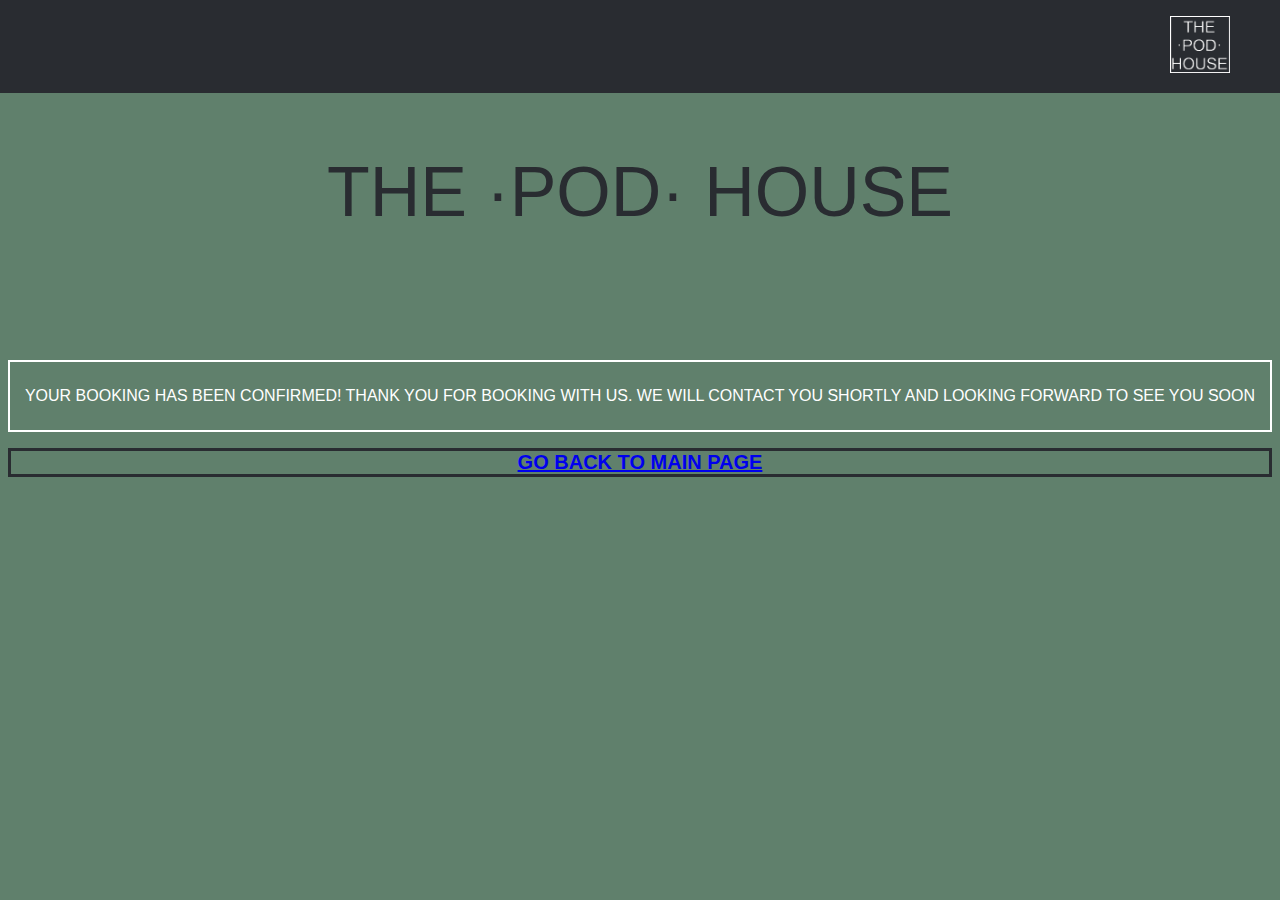
<file: contact.html>
<!DOCTYPE html>
<html lang="en">

<head>
  <meta charset="UTF-8">
  <meta http-equiv="X-UA-Compatible" content="IE=edge">
  <meta name="viewport" content="width=device-width, initial-scale=1.0">
  <title>THE ·POD· HOUSE</title>
  <link rel="stylesheet" href="assets/css/style.css" />
</head>

<body id="home">
  <section class="sticky-header" #main-menu>
    <nav>
      <ul class="header-list">
        <a href="#home"><img class="logo" src="assets/css/images/·POD· logo.png" alt="Logo"></a>
      </ul>
    </nav>
  </section>

  <header class="big-heading">
    THE ·POD· HOUSE
  </header>

  <section>
    <p class="contact-message">
      Your booking has been confirmed!
      Thank you for booking with us. We will contact you shortly and looking forward to see you soon
    </p>
  </section>

  <section>
    <div class="thank-you">
        <a href="index.html">Go back to Main page</a>
    </div>
</section>

</body>
</file>
<file: assets/css/style.css>
/* Contents */
/*
    1. GLOBAL
        1.1 global styles  

    2. MAIN STYLING
        2.1  home section
            2.1.1 sticky headers
            2.1.2 navigation
            2.1.3 main headers
            2.1.4 hero images
            2.1.5 about paragraph
        2.2  information section
            2.2.1 interior images with figcaptions
            2.2.2 features list
            2.2.3 activities
        2.3  booking section
            2.3.1 booking form
            2.3.2 locatiom
            2.3.3 map
        2.4  footer
        2.5  contact.html

        3.1 Media Queries for tablet (>576px)

        3.2 Media Queries for large screen (>830px)

        3.3 Media Queries for extra large screen  (>1000px)

        */

/* 1. GLOBAL */

/* 1.1 global styles */

html {
    font-size: 62.5%;
    scroll-behavior: smooth;
    background-color: #60806c;
}

:root {
    --white: #ffffff;
    --green: #60806c;
   --dark-grey: #292c31;
}

body {
    font-size: 1.6rem;
}

.sub-headers {
    display: flex;
    justify-content: center;
    font-family: 'Bebas-Neue', sans-serif;
    font-size: 3.6rem;
    color: #ffff;
}

figcaption {
    font-variant: small-caps;
    font-family: Arial;
    font-weight: bold;
    font-size: 2rem;
    color: #292c31;
    display: flex;
    justify-content: center;
    width: inherit;
    margin-top: 2%;
    margin-bottom: 10%;
}



/* 2. MAIN STYLING */

/* 2.1.1 sticky header */

.sticky-header {
    font-family: 'Bebas-Neue', sans-serif;
    background-color: #292c31;
    position: fixed;
    top: 0;
    left: 0;
    width: 100%;
    z-index: 999999;
}

.header-list {
    list-style: none;
    display: flex;
    justify-content: flex-end;

}

.logo {
    width: 6rem;
    margin-right: 5rem;
    margin-left: 1.5rem;
}

/* 2.1.2 navigation */

.nav-button i {
    font-size: 3rem;
    margin-top: 1rem;
    margin-right: 2rem;
    margin-bottom: 1.5rem;
    color: #ffff;
}

/* 2.1.3 main headers */

.big-heading {
    font-size: 7rem;
    font-family: 'Bebas-Neue', sans-serif;
    text-align: center;
    color: #292c31;
    margin: 10rem 0 0;
}

.sub-heading {
    font-family: 'Bebas-Neue', sans-serif;
    font-size: 1.6rem;
    text-align: center;
    color: #ffff;
}

/* 2.1.4 hero-images */

.hero-image {
    box-sizing: border-box;
    border-style: solid;
    border-width: 0.2rem;
    border-color: #292c31;
    width: 100%;
    margin-bottom: 1.5vw;
}

/* 2.1.5 about paragraph */

.info-div {
    text-align: center;
    font-family: 'Almarai', sans-serif;
    color: #ffff;
    font-weight: 500;
    margin-top: 6vw;
    padding: 2%;
    text-align: center;
}

/* 2.2.1 interior images with figcaptions */

.interior-images {
    position: relative;
    box-sizing: border-box;
    object-fit: fill;
    border-style: solid;
    border-width: 0.2rem;
    border-color: #292c31;
    height: 130vw;
    margin-bottom: 1.5vw;
    margin-left: 10%;
}

#kitchen-living-space {
    box-sizing: border-box;
    display: flex;
    justify-content: center;
    width: 100%;
    height: 60vw;
    object-fit: fill;
    border-width: 0.2rem;
    border-style: solid;
    border-color: #292c31;
    margin-left: 0%;
    margin-bottom: 1.5vw;

}

.features-background {
    background-color: #303339;
    height: auto;
    width: 100%;
}

#includes {
    font-family: 'Inter', sans-serif;
    font-size: 4rem;
    color: #ffffff;
    margin: 5% 0;
    width: 100%;
    display: flex;
    justify-content: center;
}

/* 2.2.2 features list */

.listfeatures {
    font-family: 'Oswald', sans-serif;
    text-transform: uppercase;
    font-weight: bold;
    display: flex;
    align-items: center;
    text-align: center;
    padding: 10%;
    display: flex;
    flex-direction: column;
}

.listfeatures>li {
    color: #ffffff;
    font-size: 1.4rem;
    margin-bottom: 10%;
    width: 100%;
    height: auto;
    list-style: none;
    margin: 0 5vw 10vw;
}

.inc-list {
    display: flex;
    justify-content: space-between;
    justify-content: space-around;
    margin-bottom: 5%;
    display: flex;
    justify-content: left;
    text-align: start;
    margin: 5% 20% 5%;
}

/* 2.2.3 activities */

.activities {
    display: flex;
    flex-direction: column;
    justify-content: center;
    width: 60%;
    height: auto;
    margin-left: 20%;
}

.icon-description {
    text-align: center;
    color: #ffffff;
    font-size: 1.7rem;
    font-weight: 600;
    font-family: 'Bebas-Neue', sans-serif;
}

.things-to-do-container {
    margin-bottom: 20%;
}

/* 2.3.1 booking form */

.form-inputs {
    display: flex;
    align-items: center;
    flex-direction: column;
   
}

.text-inputs {
    margin-bottom: 5%;
    width: 90%;
    height: 3vh;
}

#message {
    width: 90%;
    height: 12vh;
}

.calendar-1 {
    margin-bottom: 5%;
    width: 90%;
    height: 3vh;
}

.calendar-2 {
    margin-bottom: 5%;
    width: 90%;
    height: 3vh;
}

/* 2.3.2 location */

.address {
    display: flex;
    justify-content: center;
    flex-direction: column;
    text-align: center;
    font-family: 'Inter', sans-serif;
    color: #ffffff;
    border-style: solid;
    border-width: 0.2rem;
    border-color: #ffffff;
    padding: 2% 0 2% 0;
    box-sizing: border-box;
    width: 100%;
    height: auto;
    list-style: none;
    text-transform: uppercase;
}

/* 2.3.3 map */

#map {
    height: 25vh;
    width: 100%;
    border: none;
}

#map-wrapper {
    box-sizing: content-box;
}

/* 2.4 footer */

#footer {
    position: fixed;
    left: 0;
    bottom: 0;
    width: 100%;
    height: 10%;
    background-color: #60806c;
}

.social-media {
    display: flex;
    flex-direction: row;
    justify-content: space-evenly;
    list-style: none;
}

.social-media>li {
    margin: 1rem 6rem 2rem 0;
    display: flex;
    justify-content: center;
}

.social-media i {
    margin: 40% 20% 20% 20%;
    font-size: 160%;
    color: #ffffff;
    display: flex;

}

/* form.html */

.contact-message {
    display: flex;
    justify-content: center;
    flex-direction: column;
    text-align: center;
    font-family: 'Inter', sans-serif;
    color: #ffffff;
    border-style: solid;
    border-width: 0.2rem;
    border-color: #ffffff;
    padding: 2% 0 2% 0;
    box-sizing: border-box;
    width: 100%;
    height: auto;
    list-style: none;
    text-transform: uppercase;
    margin-top: 10vw;;
}

.thank-you {
    font-family: 'Inter', sans-serif;
    font-size: 2rem;
    color: #ffffff;
    text-transform: uppercase;
    font-weight: bold;
    border-style: solid;
    border-color: #292c31;
    border-width: 0.3rem;
    display: flex;
    justify-content: center;;

}

/* Media Queries for tablet (>576px) */

@media (min-width: 576px) {

    .gallery {
        display: flex;
        flex-wrap: wrap;
        justify-content: space-between;
    }

    .interior-images {
        width: 100%;
        max-width: 45vw;
        margin-left: 0;
        margin-bottom: 1rem;
        height: 75vw;
    }


    .listfeatures {
        display: flex;
        align-items: flex-start;
        text-align: left;
        margin-left: 15%;
    }

    .things-to-do-container {
        display: flex;
        flex-wrap: wrap;
        justify-content: space-between;
        margin-bottom: 10vw;
    }

    .activities {
        width: 100%;
        max-width: 45vw;
        margin-left: 0;
        margin-bottom: 1rem;
        height: 35vw;
    }

    #message {
        height: 35vh;
    }
}

/* Media Queries for large screen (>830px) */

@media (min-width: 830px) {
    .first-images {

        display: flex;
        flex-direction: row-reverse;
        justify-content: space-between;
        width: 100%;
        height: 28vw;
        object-fit: fill;
        margin-top: 3%;


    }

    .gallery {
        display: flex;
        flex-direction: row;
        justify-content: space-evenly;
    }

    .interior-images,
    #kitchen-living-space {
        width: 100%;
        max-width: 45vw;
        height: 20vw;
        object-fit: cover;
    }

    .big-heading {
        margin-top: 12%;
    }

    .info-div {
        margin-bottom: 7%;
    }

    .listfeatures {

        display: flex;
        align-items: flex-start;
        flex-direction: row;
        justify-content: space-evenly;
        width: 100%;
        height: auto;
        margin-left: 2%;
        padding: 0;
        list-style: none;

    }

    .listeatures>li {
        display: flex;
        justify-content: space-evenly;
        list-style: none;
    }

    .features-background {
        height: 33rem;
    }

    .things-to-do-container {
        display: flex;
        flex-wrap: wrap;
        width: 100%;
        height: auto;
    }

    .activities {
        width: 100%;
        max-width: 25vw;
        margin-left: 0;
        height: 25vw;
    }

    .icon-description {
        font-size: 1.4vw;
    }


    .book-location-final-query {
        display: flex;
        flex-direction: row;
        justify-content: space-between;
        width: 100%;
        height: auto;
        margin-bottom: 7vw;
    }

    .form-inputs {
        width: 60vw;
        height: 38vw;
    }

    .address {

        height: 12vw;
    }

    .calendar-1,
    .calendar-2 {
        height: 4rem;
    }
}

/* Media Queries for extra large screen (>1000px) */

@media (min-width: 1000px) {
    .things-to-do-container {
        display: flex;
        flex-direction: row;
        justify-content: space-between;
        width: 100%;
        height: 15vw;
        margin-bottom: 5vw;
        margin-top: 5vw;
    }

    .activities {
        width: 100%;
        max-width: 15vw;
        margin-left: 0;
        height: 15vw;
    }

    .icon-description {
        font-size: 1.3rem;
        font-weight: 400;
    }
}
</file>
